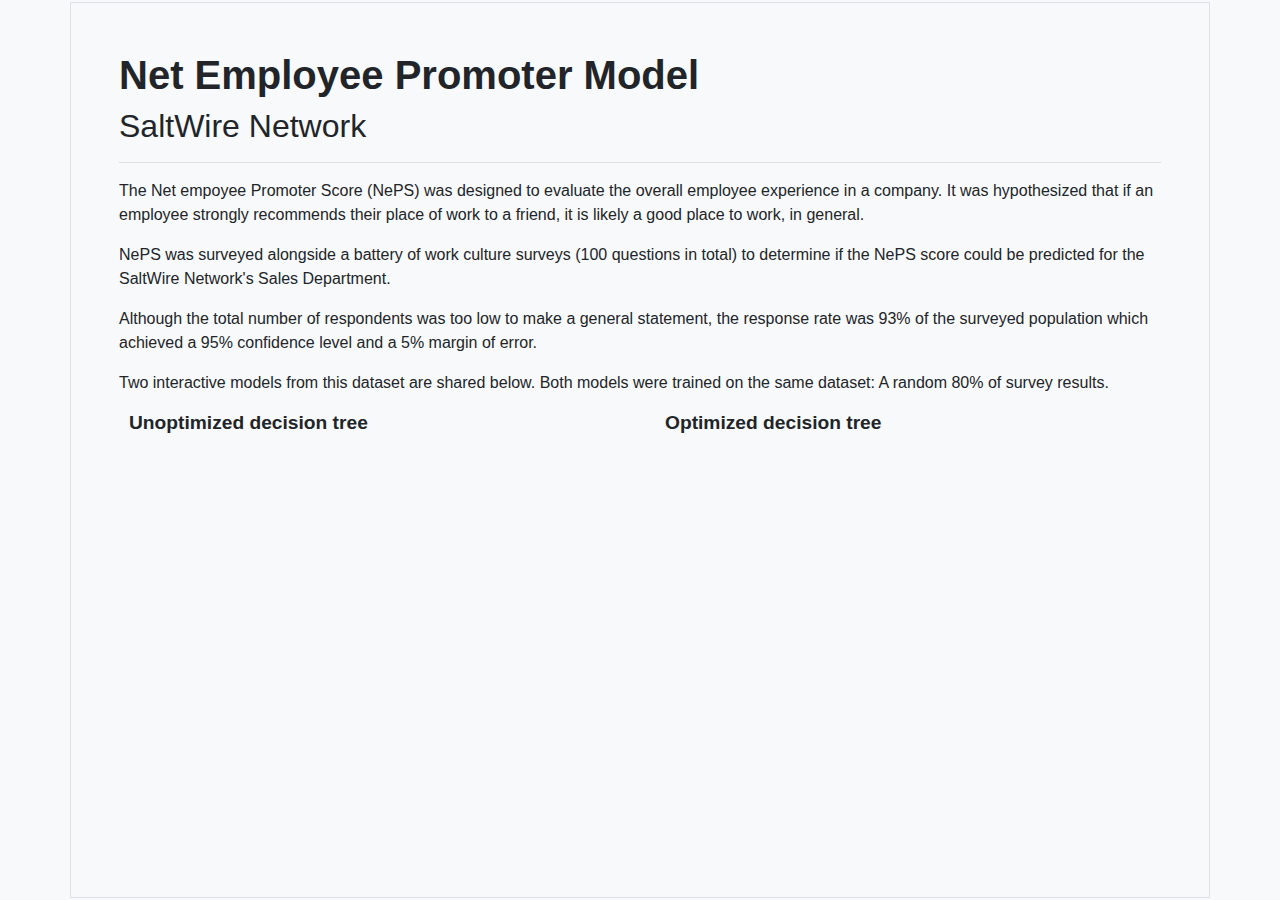
<file: index.html>
<!doctype html>
<html lang="en">
  <head>
    <!-- Required meta tags -->
    <meta charset="utf-8">
    <meta name="viewport" content="width=device-width, initial-scale=1, shrink-to-fit=no">

    <!-- Bootstrap CSS -->
    <link rel="stylesheet" href="https://cdn.jsdelivr.net/npm/bootstrap@4.3.1/dist/css/bootstrap.min.css" integrity="sha384-ggOyR0iXCbMQv3Xipma34MD+dH/1fQ784/j6cY/iJTQUOhcWr7x9JvoRxT2MZw1T" crossorigin="anonymous">

    <title>BigMl Embed Example</title>

    <style type="text/css">
    	h4 {
    		font-size: 1.2rem;
    		font-weight: 800;
    		padding-left: 10px;
    	}
    	iframe {
    		overflow-y: auto !important;
    	}
    </style>
  </head>
  <body class="bg-light" style="height:100vh;">
  	<div class="container h-100">
  		<div class="row h-100">
  			<div class="col align-self-center p-5 border">
  				<h1><b>Net Employee Promoter Model</b></h1>
  				<h2>SaltWire Network</h2>
  				<hr>
  				<p>The Net empoyee Promoter Score (NePS) was designed to evaluate the overall employee experience in a company. It was hypothesized that if an employee strongly recommends their place of work to a friend, it is likely a good place to work, in general.</p>
  				<p>NePS was surveyed alongside a battery of work culture surveys (100 questions in total) to determine if the NePS score could be predicted for the SaltWire Network's Sales Department.</p>
  				<p>Although the total number of respondents was too low to make a general statement, the response rate was 93% of the surveyed population which achieved a 95% confidence level and a 5% margin of error.</p>
  				<p>Two interactive models from this dataset are shared below. Both models were trained on the same dataset: A random 80% of survey results.</p>
  				<div class="row">
  					<div class="col">
  						<h4>Unoptimized decision tree</h4>
  						<iframe src="https://bigml.com/embedded/model/eaq52QoKMvFmldWlOLS4yUk6KJ9" frameborder="0" allowtransparency="true" allowfullscreen="allowfullscreen" width="100%" height="400" scrolling='no'></iframe>
  					</div>
  					<div class="col">
  						<h4>Optimized decision tree</h4>
	  					<iframe src="https://bigml.com/embedded/model/cw0ECmo45JE8tBH5295PQ9Zu6Ks" frameborder="0" allowtransparency="true" allowfullscreen="allowfullscreen" width="100%" height="400" scrolling="no"></iframe>
  					</div>
  				</div>
  			</div>
  		</div>
  	</div>

    <!-- Optional JavaScript -->
    <!-- jQuery first, then Popper.js, then Bootstrap JS -->
    <script src="https://code.jquery.com/jquery-3.3.1.slim.min.js" integrity="sha384-q8i/X+965DzO0rT7abK41JStQIAqVgRVzpbzo5smXKp4YfRvH+8abtTE1Pi6jizo" crossorigin="anonymous"></script>
    <script src="https://cdn.jsdelivr.net/npm/popper.js@1.14.7/dist/umd/popper.min.js" integrity="sha384-UO2eT0CpHqdSJQ6hJty5KVphtPhzWj9WO1clHTMGa3JDZwrnQq4sF86dIHNDz0W1" crossorigin="anonymous"></script>
    <script src="https://cdn.jsdelivr.net/npm/bootstrap@4.3.1/dist/js/bootstrap.min.js" integrity="sha384-JjSmVgyd0p3pXB1rRibZUAYoIIy6OrQ6VrjIEaFf/nJGzIxFDsf4x0xIM+B07jRM" crossorigin="anonymous"></script>
  </body>
</html>
</file>
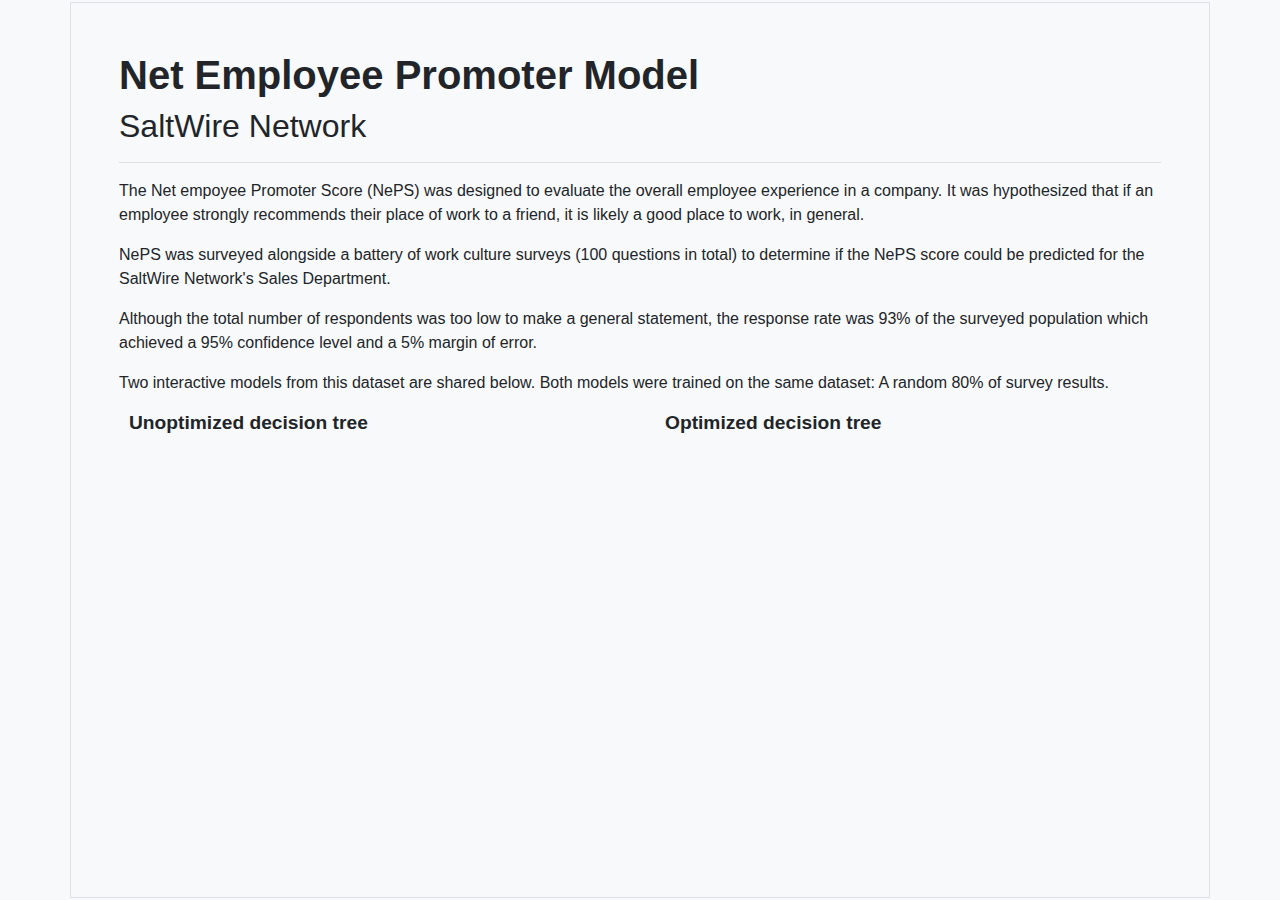
<file: bigmlembed.html>
<!doctype html>
<html lang="en">
  <head>
    <!-- Required meta tags -->
    <meta charset="utf-8">
    <meta name="viewport" content="width=device-width, initial-scale=1, shrink-to-fit=no">

    <!-- Bootstrap CSS -->
    <link rel="stylesheet" href="https://cdn.jsdelivr.net/npm/bootstrap@4.3.1/dist/css/bootstrap.min.css" integrity="sha384-ggOyR0iXCbMQv3Xipma34MD+dH/1fQ784/j6cY/iJTQUOhcWr7x9JvoRxT2MZw1T" crossorigin="anonymous">

    <title>BigMl Embed Example</title>

    <style type="text/css">
    	h4 {
    		font-size: 1.2rem;
    		font-weight: 800;
    		padding-left: 10px;
    	}
    	iframe {
    		overflow-y: auto !important;
    	}
    </style>
  </head>
  <body class="bg-light" style="height:100vh;">
  	<div class="container h-100">
  		<div class="row h-100">
  			<div class="col align-self-center p-5 border">
  				<h1><b>Net Employee Promoter Model</b></h1>
  				<h2>SaltWire Network</h2>
  				<hr>
  				<p>The Net empoyee Promoter Score (NePS) was designed to evaluate the overall employee experience in a company. It was hypothesized that if an employee strongly recommends their place of work to a friend, it is likely a good place to work, in general.</p>
  				<p>NePS was surveyed alongside a battery of work culture surveys (100 questions in total) to determine if the NePS score could be predicted for the SaltWire Network's Sales Department.</p>
  				<p>Although the total number of respondents was too low to make a general statement, the response rate was 93% of the surveyed population which achieved a 95% confidence level and a 5% margin of error.</p>
  				<p>Two interactive models from this dataset are shared below. Both models were trained on the same dataset: A random 80% of survey results.</p>
  				<div class="row">
  					<div class="col">
  						<h4>Unoptimized decision tree</h4>
  						<iframe src="https://bigml.com/embedded/model/eaq52QoKMvFmldWlOLS4yUk6KJ9" frameborder="0" allowtransparency="true" allowfullscreen="allowfullscreen" width="100%" height="400" scrolling='no'></iframe>
  					</div>
  					<div class="col">
  						<h4>Optimized decision tree</h4>
	  					<iframe src="https://bigml.com/embedded/model/cw0ECmo45JE8tBH5295PQ9Zu6Ks" frameborder="0" allowtransparency="true" allowfullscreen="allowfullscreen" width="100%" height="400" scrolling="no"></iframe>
  					</div>
  				</div>
  			</div>
  		</div>
  	</div>

    <!-- Optional JavaScript -->
    <!-- jQuery first, then Popper.js, then Bootstrap JS -->
    <script src="https://code.jquery.com/jquery-3.3.1.slim.min.js" integrity="sha384-q8i/X+965DzO0rT7abK41JStQIAqVgRVzpbzo5smXKp4YfRvH+8abtTE1Pi6jizo" crossorigin="anonymous"></script>
    <script src="https://cdn.jsdelivr.net/npm/popper.js@1.14.7/dist/umd/popper.min.js" integrity="sha384-UO2eT0CpHqdSJQ6hJty5KVphtPhzWj9WO1clHTMGa3JDZwrnQq4sF86dIHNDz0W1" crossorigin="anonymous"></script>
    <script src="https://cdn.jsdelivr.net/npm/bootstrap@4.3.1/dist/js/bootstrap.min.js" integrity="sha384-JjSmVgyd0p3pXB1rRibZUAYoIIy6OrQ6VrjIEaFf/nJGzIxFDsf4x0xIM+B07jRM" crossorigin="anonymous"></script>
  </body>
</html>
</file>
